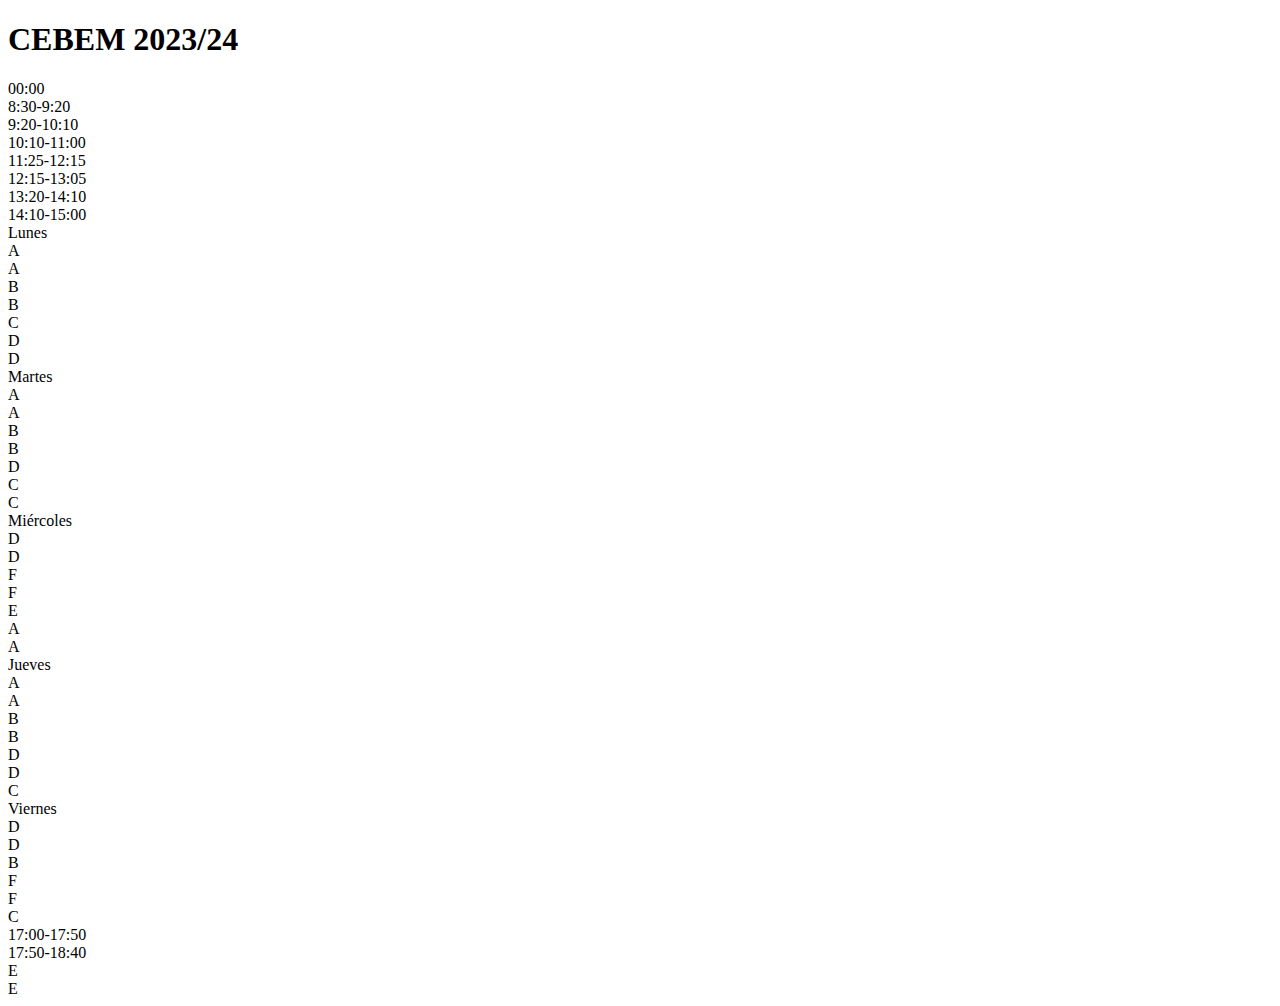
<file: offline.html>
<!DOCTYPE html>
<html lang="es">

<head>
    <meta charset="UTF-8">
    <meta http-equiv="X-UA-Compatible" content="IE=edge">
    <meta name="viewport" content="width=device-width, initial-scale=1.0">
    <title>Sin Conexión</title>

    <link rel="manifest" href="/manifest.json">

    <meta name="theme-color" content="#000000">
    <meta name="MobileOptimized" content="width">
    <meta name="HandheldFriendly" content="true">
    <meta name="apple-mobile-web-app-capable" content="yes">
    <meta name="apple-mobile-web-app-status-bar-style" content="black-translucent">
    <link rel="shortcut icon" type="image/png" href="/assets/img/icons/favicon_512x512.png">
    <link rel="apple-touch-icon" href="/assets/img/icons/favicon_512x512.png">
    <link rel="apple-touch-startup-image" href="/assets/img/icons/favicon_512x512.png">

    <link rel="apple-touch-icon" href="/assets/img/icons/favicon_72x72.png">
    <link rel="apple-touch-icon" href="/assets/img/icons/favicon_96x96.png">
    <link rel="apple-touch-icon" href="/assets/img/icons/favicon_128x128.png">
    <link rel="apple-touch-icon" href="/assets/img/icons/favicon_144x144.png">
    <link rel="apple-touch-icon" href="/assets/img/icons/favicon_152x152.png">
    <link rel="apple-touch-icon" href="/assets/img/icons/favicon_192x192.png">
    <link rel="apple-touch-icon" href="/assets/img/icons/favicon_384x384.png">
    <link rel="apple-touch-icon" href="/assets/img/icons/favicon_512x512.png">
    <meta name="apple-mobile-web-app-status-bar" content="#000000">

    <script src="/regist_serviceworker.js"></script>
</head>
<body>

<main>
    <header>
        <h1>CEBEM 2023/24</h1>
    </header>

    <section id="tables">
        <div id="table1">
            <div class="times">
                <div id="corner1">00:00</div>
                <div>8:30-9:20</div>
                <div>9:20-10:10</div>
                <div>10:10-11:00</div>
                <div>11:25-12:15</div>
                <div>12:15-13:05</div>
                <div>13:20-14:10</div>
                <div>14:10-15:00</div>
            </div>
            <div class="week">
                <div class="day">
                    <div>Lunes</div>
                    <div>A</div>
                    <div>A</div>
                    <div>B</div>
                    <div>B</div>
                    <div>C</div>
                    <div>D</div>
                    <div>D</div>
                </div>

                <div class="day">
                    <div>Martes</div>
                    <div>A</div>
                    <div>A</div>
                    <div>B</div>
                    <div>B</div>
                    <div>D</div>
                    <div>C</div>
                    <div>C</div>
                </div>

                <div class="day">
                    <div>Miércoles</div>
                    <div>D</div>
                    <div>D</div>
                    <div>F</div>
                    <div>F</div>
                    <div>E</div>
                    <div>A</div>
                    <div>A</div>
                </div>

                <div class="day">
                    <div>Jueves</div>
                    <div>A</div>
                    <div>A</div>
                    <div>B</div>
                    <div>B</div>
                    <div>D</div>
                    <div>D</div>
                    <div>C</div>
                </div>

                <div class="day">
                    <div>Viernes</div>
                    <div>D</div>
                    <div>D</div>
                    <div>B</div>
                    <div>F</div>
                    <div>F</div>
                    <div>C</div>
                    <div id="corner2"></div>
                </div>
            </div>
        </div>

        <div id="table2">
            <div class="times">
                <div>17:00-17:50</div>
                <div>17:50-18:40</div>
            </div>
            <div class="week">
                <div class="day">
                    <div>E</div>
                    <div>E</div>
                </div>
            </div>
        </div>
    </section>
</main>
</body>
</html>
</file>
